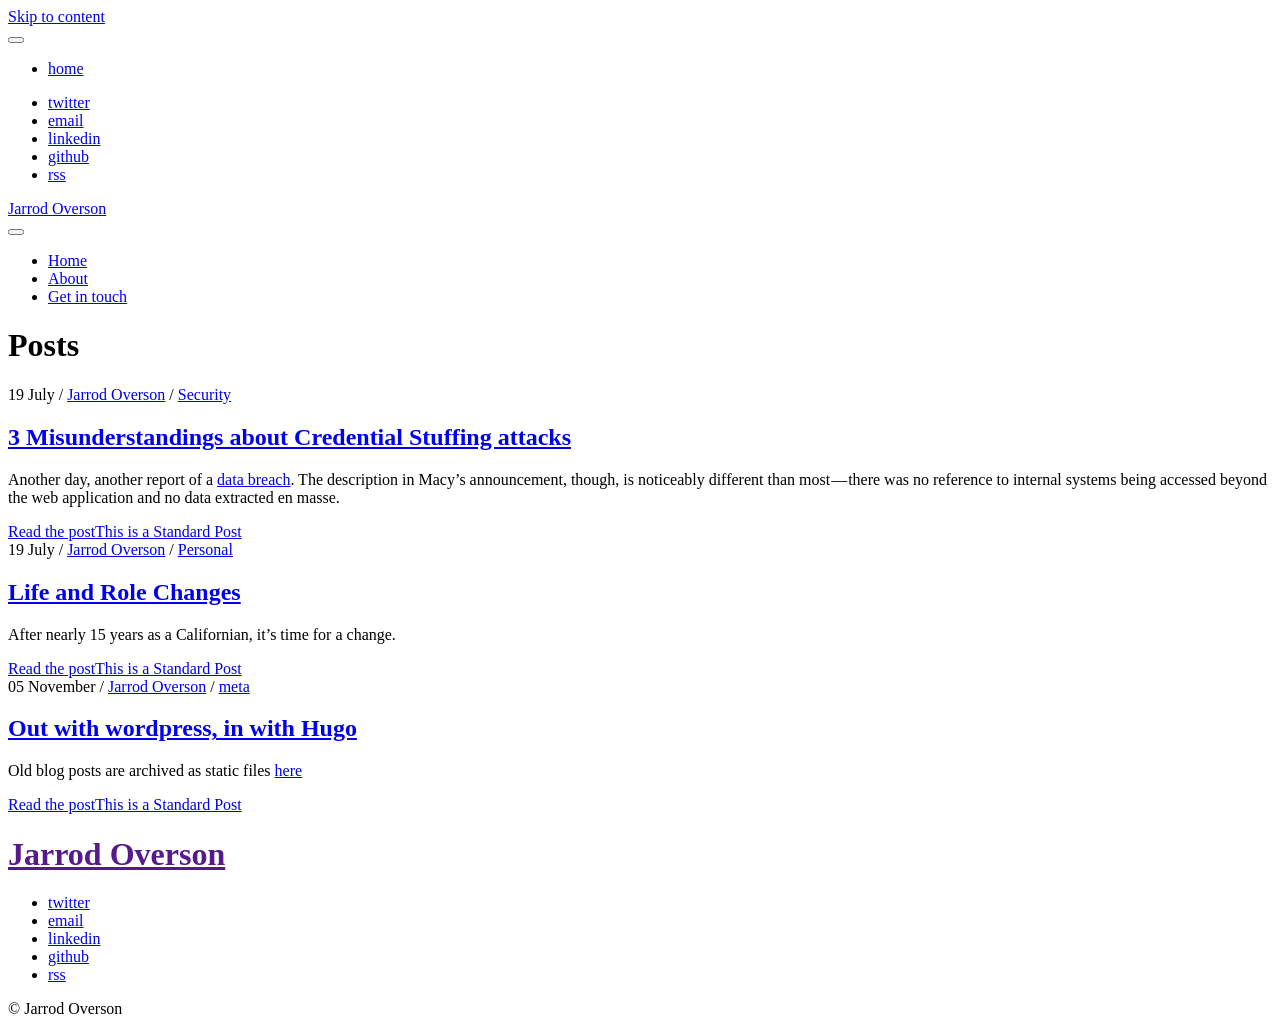
<file: public/index.html>
<!DOCTYPE html>
<html lang="en-us">
<head>
	<meta name="generator" content="Hugo 0.45-DEV" /><meta charset="utf-8">
<meta http-equiv="X-UA-Compatible" content="IE=edge">
<script type="application/ld+json">
    {
        "@context" : "http://schema.org",
        "@type" : "BlogPosting",
        "mainEntityOfPage": {
             "@type": "WebPage",
             "@id": "https://jarrodoverson.com/"
        },
        "articleSection" : "",
        "name" : "Jarrod Overson",
        "headline" : "Jarrod Overson",
        "description" : "",
        "inLanguage" : "pt-BR",
        "author" : "",
        "creator" : "",
        "publisher": "",
        "accountablePerson" : "",
        "copyrightHolder" : "",
        "copyrightYear" : "2018",
        "datePublished": "2018-07-19 12:23:01 -0700 PDT",
        "dateModified" : "2018-07-19 12:23:01 -0700 PDT",
        "url" : "https://jarrodoverson.com/",
        "wordCount" : "0",
        "image" : https://jarrodoverson.com/%!s(&lt;nil&gt;)",
        "keywords" : [ "Blog" ]   
    }
    </script>

 <title>Jarrod Overson - </title>


<meta name="description" content="Describe your website" />



<meta name="viewport" content="width=device-width, initial-scale=1">
<meta name="robots" content="all,follow">
<meta name="googlebot" content="index,follow,snippet,archive">
<link rel="stylesheet" id="ct-tracks-google-fonts-css" href="//fonts.googleapis.com/css?family=Raleway%3A400%2C700&amp;subset=latin%2Clatin-ext&amp;ver=4.7.2" type="text/css" media="all">
<link rel="stylesheet" href="https://jarrodoverson.com/css/font-awesome.min.css" type='text/css' media='all'>

<link href="https://jarrodoverson.com/css/style.css" rel="stylesheet" id="theme-stylesheet" type='text/css' media='all'>

<link href="https://jarrodoverson.com/css/custom.css" rel="stylesheet" type='text/css' media='all'>
<link rel="shortcut icon" href="https://jarrodoverson.com/img/favicon.png" type="image/x-icon">
<link rel="icon" href="https://jarrodoverson.com/img/favicon.png" type="image/x-icon">

<link href="https://jarrodoverson.com/index.xml" rel="alternate" type="application/rss+xml" title="Jarrod Overson" />
<link href="https://jarrodoverson.com/index.xml" rel="feed" type="application/rss+xml" title="Jarrod Overson" />


</head>

<body class="home blog ct-body standard">

  <div id="overflow-container" class="overflow-container">
    <a class="skip-content" href="#main">Skip to content</a>
    <header id="site-header" class="site-header" role="banner">
      <div class='top-navigation'>
        <div class='container'>

  <div id="menu-secondary" class="menu-container menu-secondary" role="navigation">
    <button id="toggle-secondary-navigation" class="toggle-secondary-navigation"><i class="fa fa-plus"></i></button>

    <div class="menu">

      <ul id="menu-secondary-items" class="menu-secondary-items">
        <li id="menu-item" class="menu-item menu-item-type-taxonomy menu-item-object-category menu-item">
          <a href="/">home</a>
        </li>

      </ul>

    </div>

  </div>


  <ul class="social-media-icons">


    

    

    
    <li>
      <a href="https://twitter.com/jsoverson" data-animate-hover="pulse" class="twitter" target="_blank">
        <i class="fa fa-twitter-square" title="twitter"></i>
        <span class="screen-reader-text">twitter</span>
      </a>
    </li>
    

    

    
    <li>
      <a href="mailto:jsoverson@gmail.com" data-animate-hover="pulse" class="email">
        <i class="fa fa-envelope" title="email"></i>
        <span class="screen-reader-text">email</span>
      </a>
    </li>
    

    
    <li>
      <a href="https://www.linkedin.com/in/jsoverson/" data-animate-hover="pulse" class="linkedin" target="_blank">
        <i class="fa fa-linkedin" title="linkedin"></i>
        <span class="screen-reader-text">linkedin</span>
      </a>
    </li>
    

    


    
    <li>
      <a href="https://github.com/jsoverson" data-animate-hover="pulse" class="github" target="_blank">
        <i class="fa fa-github" title="github"></i>
        <span class="screen-reader-text">github</span>
      </a>
    </li>
    


    

    
    <li>
      <a href="https://jarrodoverson.com/index.xml" data-animate-hover="pulse" class="rss" target="_blank">
        <i class="fa fa-rss" title="rss"></i>
        <span class="screen-reader-text">rss</span>
      </a>
    </li>
    


  </ul></div>

      </div>

      <div class="container">
        <div id="title-info" class="title-info">
  <div id='site-title' class='site-title'>
    
    <a href="/"> Jarrod Overson </a>
    </div>
  </div>
  <button id="toggle-navigation" class="toggle-navigation">
    <i class="fa fa-bars"></i>
  </button>

  <div id="menu-primary-tracks" class="menu-primary-tracks"></div>
  <div id="menu-primary" class="menu-container menu-primary" role="navigation">
    

    <div class="menu">
      <ul id="menu-primary-items" class="menu-primary-items">
        
        
        <li id="menu-item" class='menu-item menu-item-type-custom menu-item-object-custom current-menu-item current_page_item'>
          <a href="https://jarrodoverson.com/">Home</a>
          
        </li>
        
        <li id="menu-item" class='menu-item menu-item-type-post_type menu-item-object-page '>
          <a href="https://jarrodoverson.com/about/">About</a>
          
        </li>
        
        <li id="menu-item" class='menu-item menu-item-type-post_type menu-item-object-page '>
          <a href="https://jarrodoverson.com/contact/">Get in touch</a>
          
        </li>
        
      </ul>
    </div>

  </div>

      </div>
    </header>

    <div id="main" class="main" role="main">

      
  <h1 class="screen-reader-text">Posts</h1>

<div id="loop-container" class="loop-container">
	
	
	
	
	<div class="post type-post status-publish format-standard has-post-thumbnail hentry category-design tag-memories tag-normal-post tag-standard-2 excerpt zoom full-without-featured odd excerpt">
		
			

				
				<a class="featured-image-link" href="https://jarrodoverson.com/post/credential-stuffing-vs-data-breaches/"><div class='featured-image lazy lazy-bg-image'   data-background="https://jarrodoverson.com/img/portfolio/Jarrod_Data_Breach_Cred_stuff.jpg"></div></a>

				
				<div class="excerpt-container">
					<div class="excerpt-meta">
						<span class="date">19 July</span>	<span> / </span>

						

						<span class="author">
							
							<a href="https://jarrodoverson.com/" title="Posts by Jarrod Overson" rel="author">Jarrod Overson</a>
							
						</span>
						

						
						<span> / </span>
						<span class="category">
							<a href="/categories/Security">Security</a>
						</span>
						
					</div>
					<div class='excerpt-header'>
						<h2 class='excerpt-title'>
							<a href="https://jarrodoverson.com/post/credential-stuffing-vs-data-breaches/ "> 3 Misunderstandings about Credential Stuffing attacks </a>
						</h2>
					</div>
					<div class='excerpt-content'>
						<article>
							<p>Another day, another report of a <a href="http://www.documentcloud.org/documents/4585869-Macys-Breach-Letter.html">data breach</a>. The description in Macy’s announcement, though, is noticeably different than most — there was no reference to internal systems being accessed beyond the web application and no data extracted en masse.</p>

<p></p>

							<div class="more-link-wrapper"><a class="more-link" href="https://jarrodoverson.com/post/credential-stuffing-vs-data-breaches/">Read the post<span class="screen-reader-text">This is a Standard Post</span></a></div>
						</article>
					</div>
				</div>
			</div>
			
	
	
		<div class="post type-post status-publish format-standard has-post-thumbnail hentry category-design tag-memories tag-normal-post tag-standard-2 excerpt zoom full-without-featured even excerpt">
			
			

				
				<a class="featured-image-link" href="https://jarrodoverson.com/post/life-changes/"><div class='featured-image lazy lazy-bg-image'   data-background="https://jarrodoverson.com/img/portfolio/raleigh-road.jpg"></div></a>

				
				<div class="excerpt-container">
					<div class="excerpt-meta">
						<span class="date">19 July</span>	<span> / </span>

						

						<span class="author">
							
							<a href="https://jarrodoverson.com/" title="Posts by Jarrod Overson" rel="author">Jarrod Overson</a>
							
						</span>
						

						
						<span> / </span>
						<span class="category">
							<a href="/categories/Personal">Personal</a>
						</span>
						
					</div>
					<div class='excerpt-header'>
						<h2 class='excerpt-title'>
							<a href="https://jarrodoverson.com/post/life-changes/ "> Life and Role Changes </a>
						</h2>
					</div>
					<div class='excerpt-content'>
						<article>
							<p>After nearly 15 years as a Californian, it&rsquo;s time for a change.</p>

<p></p>

							<div class="more-link-wrapper"><a class="more-link" href="https://jarrodoverson.com/post/life-changes/">Read the post<span class="screen-reader-text">This is a Standard Post</span></a></div>
						</article>
					</div>
				</div>
			</div>
			
	

			<div class="post type-post status-publish format-standard hentry category-standard category-travel excerpt zoom full-without-featured odd excerpt">

				

				
				<div class="excerpt-container">
					<div class="excerpt-meta">
						<span class="date">05 November</span>	<span> / </span>

						

						<span class="author">
							
							<a href="https://jarrodoverson.com/" title="Posts by Jarrod Overson" rel="author">Jarrod Overson</a>
							
						</span>
						

						
						<span> / </span>
						<span class="category">
							<a href="/categories/meta">meta</a>
						</span>
						
					</div>
					<div class='excerpt-header'>
						<h2 class='excerpt-title'>
							<a href="https://jarrodoverson.com/post/old-archive/ "> Out with wordpress, in with Hugo </a>
						</h2>
					</div>
					<div class='excerpt-content'>
						<article>
							<p>Old blog posts are archived as static files <a href="/blog">here</a></p>

<p></p>

							<div class="more-link-wrapper"><a class="more-link" href="https://jarrodoverson.com/post/old-archive/">Read the post<span class="screen-reader-text">This is a Standard Post</span></a></div>
						</article>
					</div>
				</div>
			</div>
			
		</div>

  



    </div>

    <footer id="site-footer" class="site-footer" role="contentinfo">
	<h1>
    
    <a href=""> Jarrod Overson </a>
    
	</h1>

			

		<div id="menu-footer" class="menu-container menu-footer" role="navigation">
		<div class="menu">

      <ul id="menu-footer-items" class="menu-footer-items">
        
</ul>

</div>	</div>

<ul class="social-media-icons">

        

        


        
        <li>
        <a href="https://twitter.com/jsoverson"  class="twitter" target="_blank">
            <i class="fa fa-twitter-square" title="twitter"></i>
            <span class="screen-reader-text">twitter</span>
        </a>
        </li>
        

        

        
        <li>
        <a href="mailto:jsoverson@gmail.com"  class="email">
            <i class="fa fa-envelope" title="email"></i>
            <span class="screen-reader-text">email</span>
        </a>
        </li>
        

        
        <li>
        <a href="https://www.linkedin.com/in/jsoverson/" class="linkedin" target="_blank">
            <i class="fa fa-linkedin" title="linkedin"></i>
            <span class="screen-reader-text">linkedin</span>
        </a>
        </li>
        

        


        
        <li>
        <a href="https://github.com/jsoverson"  class="github" target="_blank">
            <i class="fa fa-github" title="github"></i>
            <span class="screen-reader-text">github</span>
        </a>
        </li>
        


        

        
        <li>
        <a href="https://jarrodoverson.com/index.xml" data-animate-hover="pulse" class="rss" target="_blank">
            <i class="fa fa-rss" title="rss"></i>
            <span class="screen-reader-text">rss</span>
        </a>
        </li>
        

				</ul>	<div class="design-credit">
		
		<p>&copy; Jarrod Overson</p>
		
	</div>
</footer>

  </div>
  <script src="https://jarrodoverson.com/js/jquery.min.js"></script>
<script src="https://jarrodoverson.com/js/jquerymigrate.js"></script>
<script src="https://jarrodoverson.com/js/production.min.js"></script>

</body>
</html>
</file>
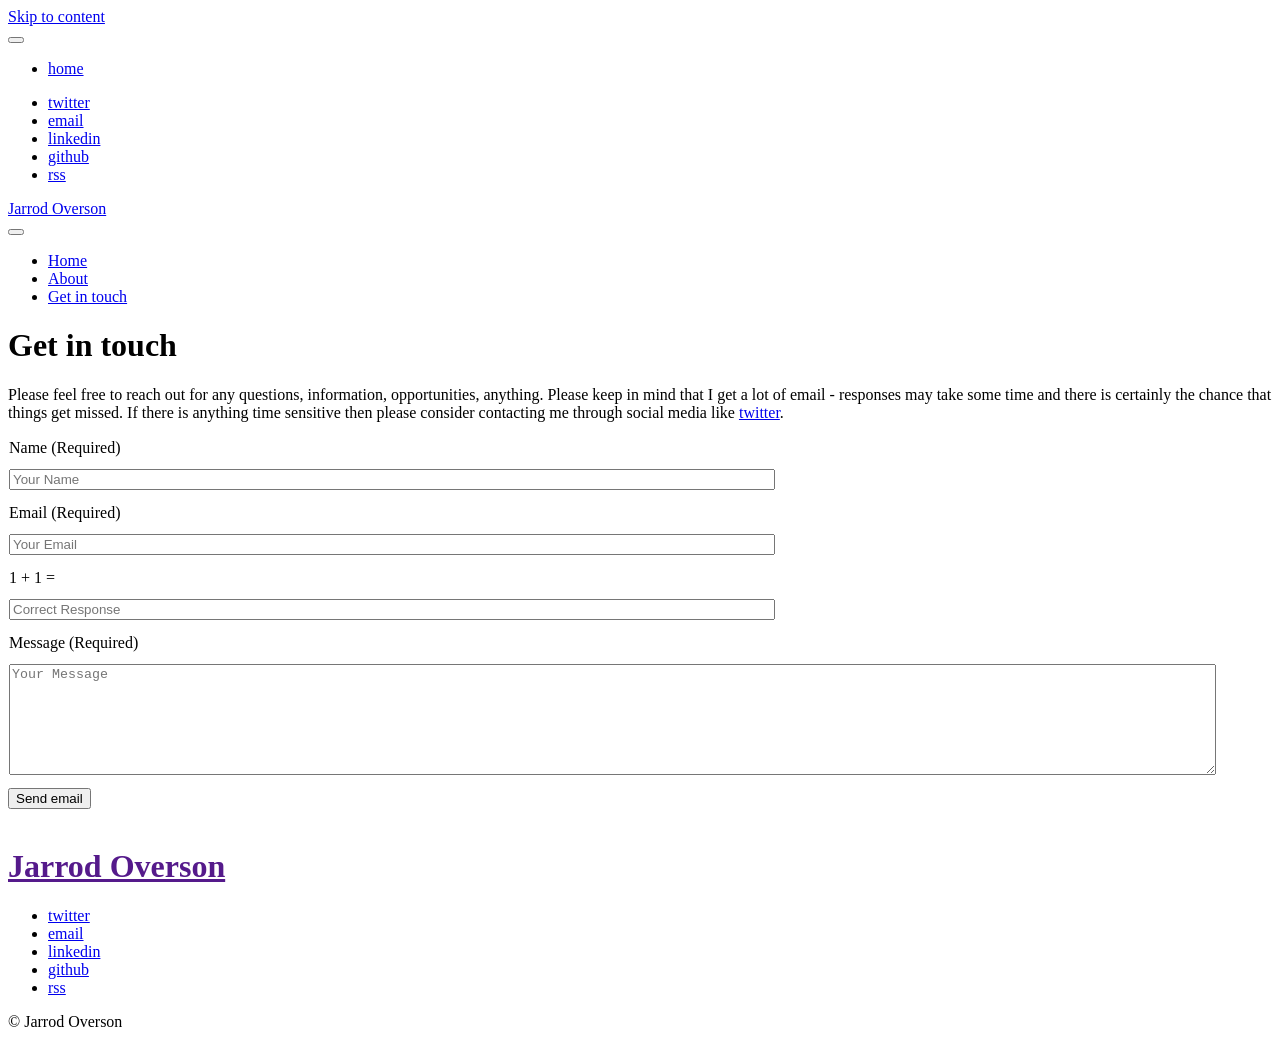
<file: public/contact/index.html>
<!DOCTYPE html>
<html lang="en-us">
<head><meta charset="utf-8">
<meta http-equiv="X-UA-Compatible" content="IE=edge">
<script type="application/ld+json">
    {
        "@context" : "http://schema.org",
        "@type" : "BlogPosting",
        "mainEntityOfPage": {
             "@type": "WebPage",
             "@id": "https://jarrodoverson.com/"
        },
        "articleSection" : "contact",
        "name" : "Get in touch",
        "headline" : "Get in touch",
        "description" : "",
        "inLanguage" : "pt-BR",
        "author" : "",
        "creator" : "",
        "publisher": "",
        "accountablePerson" : "",
        "copyrightHolder" : "",
        "copyrightYear" : "2016",
        "datePublished": "2016-11-06 13:00:25 &#43;0530 &#43;0530",
        "dateModified" : "2016-11-06 13:00:25 &#43;0530 &#43;0530",
        "url" : "https://jarrodoverson.com/contact/",
        "wordCount" : "55",
        "image" : https://jarrodoverson.com/%!s(&lt;nil&gt;)",
        "keywords" : [ "Blog" ]   
    }
    </script>

 <title>Get in touch </title>


<meta name="description" content="Describe your website" />



<meta name="viewport" content="width=device-width, initial-scale=1">
<meta name="robots" content="all,follow">
<meta name="googlebot" content="index,follow,snippet,archive">
<link rel="stylesheet" id="ct-tracks-google-fonts-css" href="//fonts.googleapis.com/css?family=Raleway%3A400%2C700&amp;subset=latin%2Clatin-ext&amp;ver=4.7.2" type="text/css" media="all">
<link rel="stylesheet" href="https://jarrodoverson.com/css/font-awesome.min.css" type='text/css' media='all'>

<link href="https://jarrodoverson.com/css/style.css" rel="stylesheet" id="theme-stylesheet" type='text/css' media='all'>

<link href="https://jarrodoverson.com/css/custom.css" rel="stylesheet" type='text/css' media='all'>
<link rel="shortcut icon" href="https://jarrodoverson.com/img/favicon.png" type="image/x-icon">
<link rel="icon" href="https://jarrodoverson.com/img/favicon.png" type="image/x-icon">

<link href="https://jarrodoverson.com/contact/index.xml" rel="alternate" type="application/rss+xml" title="Jarrod Overson" />
<link href="https://jarrodoverson.com/contact/index.xml" rel="feed" type="application/rss+xml" title="Jarrod Overson" />


</head>


<body class="page-template-default page ct-body singular singular-page not-front standard">
  
  <div id="overflow-container" class="overflow-container">
    <a class="skip-content" href="#main">Skip to content</a>
    <header id="site-header" class="site-header" role="banner">
      <div class='top-navigation'>
        <div class='container'>

  <div id="menu-secondary" class="menu-container menu-secondary" role="navigation">
    <button id="toggle-secondary-navigation" class="toggle-secondary-navigation"><i class="fa fa-plus"></i></button>

    <div class="menu">

      <ul id="menu-secondary-items" class="menu-secondary-items">
        <li id="menu-item" class="menu-item menu-item-type-taxonomy menu-item-object-category menu-item">
          <a href="/">home</a>
        </li>

      </ul>

    </div>

  </div>


  <ul class="social-media-icons">


    

    

    
    <li>
      <a href="https://twitter.com/jsoverson" data-animate-hover="pulse" class="twitter" target="_blank">
        <i class="fa fa-twitter-square" title="twitter"></i>
        <span class="screen-reader-text">twitter</span>
      </a>
    </li>
    

    

    
    <li>
      <a href="mailto:jsoverson@gmail.com" data-animate-hover="pulse" class="email">
        <i class="fa fa-envelope" title="email"></i>
        <span class="screen-reader-text">email</span>
      </a>
    </li>
    

    
    <li>
      <a href="https://www.linkedin.com/in/jsoverson/" data-animate-hover="pulse" class="linkedin" target="_blank">
        <i class="fa fa-linkedin" title="linkedin"></i>
        <span class="screen-reader-text">linkedin</span>
      </a>
    </li>
    

    


    
    <li>
      <a href="https://github.com/jsoverson" data-animate-hover="pulse" class="github" target="_blank">
        <i class="fa fa-github" title="github"></i>
        <span class="screen-reader-text">github</span>
      </a>
    </li>
    


    

    
    <li>
      <a href="https://jarrodoverson.com/index.xml" data-animate-hover="pulse" class="rss" target="_blank">
        <i class="fa fa-rss" title="rss"></i>
        <span class="screen-reader-text">rss</span>
      </a>
    </li>
    


  </ul></div>

      </div>

      <div class="container">
        <div id="title-info" class="title-info">
  <div id='site-title' class='site-title'>
    
    <a href="/"> Jarrod Overson </a>
    </div>
  </div>
  <button id="toggle-navigation" class="toggle-navigation">
    <i class="fa fa-bars"></i>
  </button>

  <div id="menu-primary-tracks" class="menu-primary-tracks"></div>
  <div id="menu-primary" class="menu-container menu-primary" role="navigation">
    

    <div class="menu">
      <ul id="menu-primary-items" class="menu-primary-items">
        
        
        <li id="menu-item" class='menu-item menu-item-type-custom menu-item-object-custom '>
          <a href="https://jarrodoverson.com/">Home</a>
          
        </li>
        
        <li id="menu-item" class='menu-item menu-item-type-post_type menu-item-object-page '>
          <a href="https://jarrodoverson.com/about/">About</a>
          
        </li>
        
        <li id="menu-item" class='menu-item menu-item-type-post_type menu-item-object-page '>
          <a href="https://jarrodoverson.com/contact/">Get in touch</a>
          
        </li>
        
      </ul>
    </div>

  </div>

      </div>
    </header>

    <div id="main" class="main" role="main">

      
  <div id="main" class="main" role="main">


    <div id="loop-container" class="loop-container">
      <div class="entry">
        <div class="entry-header">
          <h1 class="entry-title">Get in touch</h1>
        </div>
        <div class="entry-container">
          <div class="entry-content">
            <article>
              <p>Please feel free to reach out for any questions, information, opportunities, anything. Please keep in mind that I get a lot of email - responses may take some time and there is certainly the chance that things get missed. If there is anything time sensitive then please consider contacting me through social media like <a href="https://twitter.com/jsoverson">twitter</a>.</p>


              <div id="simple-contact-form" class="scf">
                
                <form method="post" action="https://formspree.io/jsoverson@gmail.com">
                  <fieldset class="scf-name">
                    <label for="scf_name">Name (Required)</label>
                    <input name="scf_name" id="scf_name" type="text" size="33" maxlength="99" value="" placeholder="Your Name">
                  </fieldset>
                  <fieldset class="scf-email">
                    <label for="scf_email">Email (Required)</label>
                    <input name="scf_email" id="scf_email" type="text" size="33" maxlength="99" value="" placeholder="Your Email">
                  </fieldset>
                  <fieldset class="scf-response">
                    <label for="scf_response">1 + 1 =</label>
                    <input name="scf_response" id="scf_response" type="text" size="33" maxlength="99" value="" placeholder="Correct Response">
                  </fieldset>
                  <fieldset class="scf-message">
                    <label for="scf_message">Message (Required)</label>
                    <textarea name="scf_message" id="scf_message" cols="33" rows="7" placeholder="Your Message"></textarea>
                  </fieldset>
                  <div class="scf-submit">
                    <input type="submit" id="scf-button" value="Send email">
                    <input type="hidden" id="scf-key" name="scf-key" value="process">
                    <input type="hidden" id="scf-nonce" name="scf-nonce" value="52582b0798">
                  </div>
                </form>
                <style>#simple-contact-form fieldset { width: 100%; overflow: hidden; margin: 12px 0; border: 0; padding: 1px; } #simple-contact-form fieldset input { float: left; width: 60%; } #simple-contact-form textarea { float: left; clear: both; width: 95%; } #simple-contact-form label { float: none; clear: both; display: block; margin-bottom: 12px;}</style>
                
              </div>
              <div style="clear:both">&nbsp;</div>
            </article>
          </div>
        </div>
      </div>	</div>

    </div>
    
    </div>

    <footer id="site-footer" class="site-footer" role="contentinfo">
	<h1>
    
    <a href=""> Jarrod Overson </a>
    
	</h1>

			

		<div id="menu-footer" class="menu-container menu-footer" role="navigation">
		<div class="menu">

      <ul id="menu-footer-items" class="menu-footer-items">
        
</ul>

</div>	</div>

<ul class="social-media-icons">

        

        


        
        <li>
        <a href="https://twitter.com/jsoverson"  class="twitter" target="_blank">
            <i class="fa fa-twitter-square" title="twitter"></i>
            <span class="screen-reader-text">twitter</span>
        </a>
        </li>
        

        

        
        <li>
        <a href="mailto:jsoverson@gmail.com"  class="email">
            <i class="fa fa-envelope" title="email"></i>
            <span class="screen-reader-text">email</span>
        </a>
        </li>
        

        
        <li>
        <a href="https://www.linkedin.com/in/jsoverson/" class="linkedin" target="_blank">
            <i class="fa fa-linkedin" title="linkedin"></i>
            <span class="screen-reader-text">linkedin</span>
        </a>
        </li>
        

        


        
        <li>
        <a href="https://github.com/jsoverson"  class="github" target="_blank">
            <i class="fa fa-github" title="github"></i>
            <span class="screen-reader-text">github</span>
        </a>
        </li>
        


        

        
        <li>
        <a href="https://jarrodoverson.com/index.xml" data-animate-hover="pulse" class="rss" target="_blank">
            <i class="fa fa-rss" title="rss"></i>
            <span class="screen-reader-text">rss</span>
        </a>
        </li>
        

				</ul>	<div class="design-credit">
		
		<p>&copy; Jarrod Overson</p>
		
	</div>
</footer>

  </div>
  <script src="https://jarrodoverson.com/js/jquery.min.js"></script>
<script src="https://jarrodoverson.com/js/jquerymigrate.js"></script>
<script src="https://jarrodoverson.com/js/production.min.js"></script>

</body>
</html>
</file>
